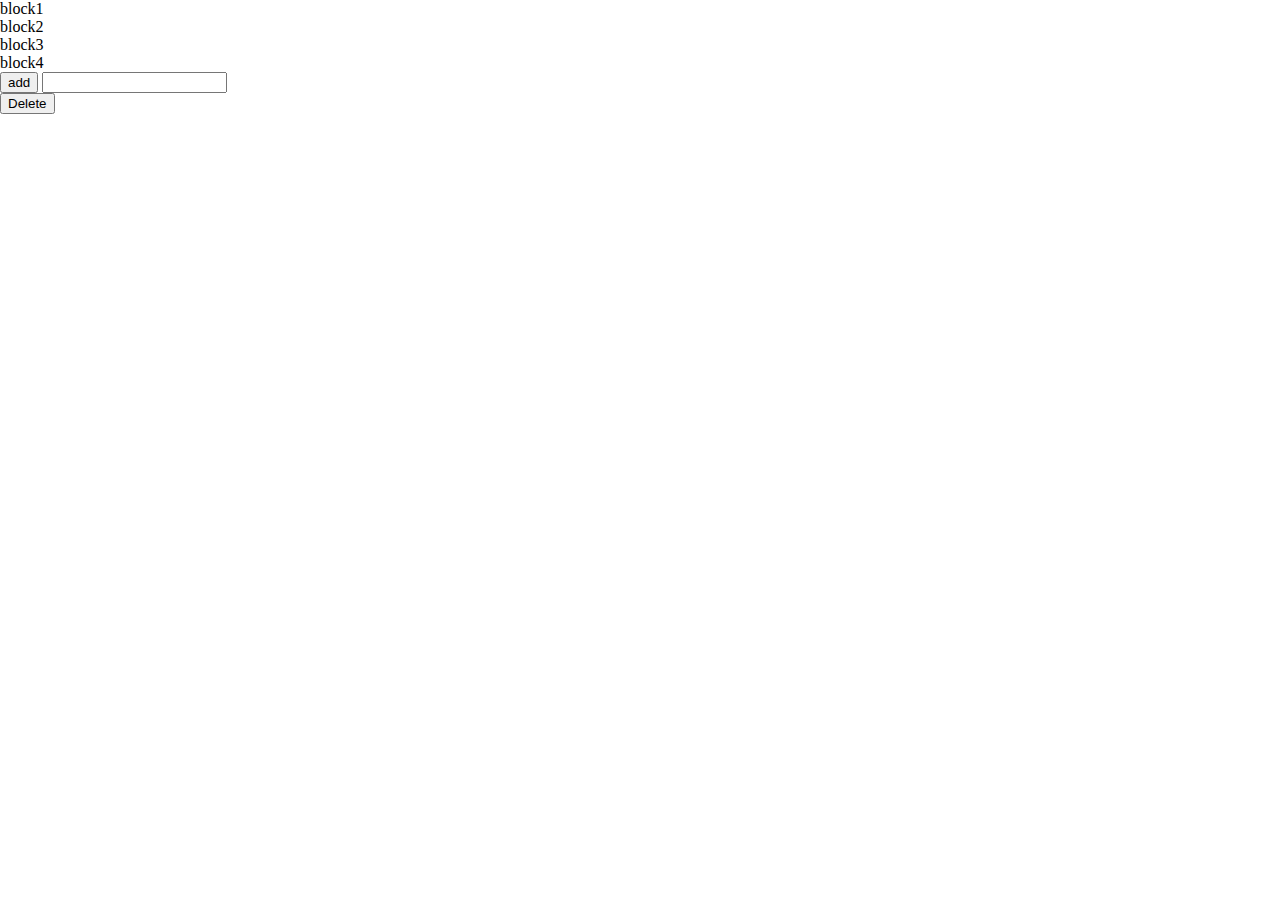
<file: index.html>
<!DOCTYPE html>
<html lang="en">
<head>
    <meta charset="UTF-8">
    <title>Title</title>
    <link rel="stylesheet" href="style.css">
</head>
<body>
    <div class="main">
        <div class="block">block1</div>
        <div class="block">block2</div>
        <div class="block this" id="block3">block3</div>
        <div class="block">block4</div>
    </div>

    <div class="test">
        <button id="button">add</button>
        <input type="text" id="input">
    </div>
</body>
<script src="main.js"></script>
</html>
</file>
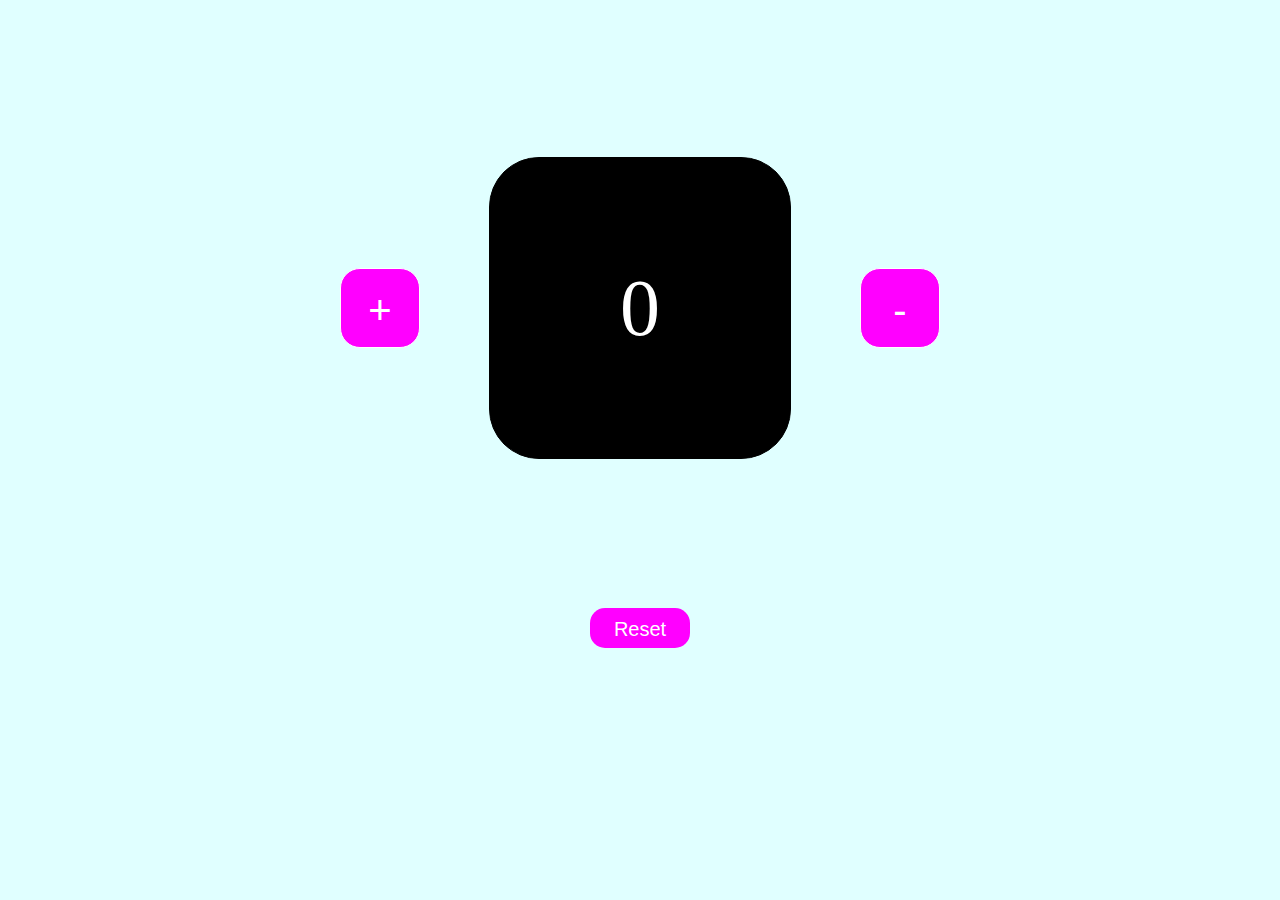
<file: hw4/index.html>
<!DOCTYPE html>
<html lang="en">
    <head>
        <meta charset="UTF-8">
        <title>Title</title>
        <link rel="stylesheet" href="style.css">
    </head>
    <body>
        <div class="counter">
            <button class="btn" id="plus">+</button>
            <span id="score">0</span>
            <button class="btn" id="minus">-</button>
        </div>
        <div class="score">
            <button id="reset">Reset</button>
        </div>
    </body>
    <script src="main.js"></script>
</html>
</file>
<file: style.css>
body{
    margin: 0;
    padding: 0;
}

#block3.active {
    background: red;
}
</file>
<file: hw4/style.css>
body {
    background-color: lightcyan;
    font-family: cursive, "Comic Sans MS" ;
    box-sizing: border-box;
}

.counter {
    margin: 0 auto ;
    width: 600px;
    height: 600px;
    display: flex;
    justify-content: space-between;
    align-items: center;
}

.btn {
    width: 80px;
    height: 80px;
    border-radius: 20px;
    background-color: magenta;
    color: white;
    font-size: 40px;
    line-height: 80px;
    border: 1px solid white;
}

span {
    width: 300px;
    height: 300px;
    border: 1px solid black;
    border-radius: 50px;
    background-color: black;
    font-size: 80px;
    line-height: 300px;
    display: flex;
    justify-content: center;
    color: white;
}

.score {
    height: 150px;
    width: 100px;
    margin: 0 auto;
}
#reset {
    display: flex;
    justify-content: center;
    width: 100px;
    height: 40px;
    border-radius: 15px;
    background-color: magenta;
    font-size: 20px;
    line-height: 40px;
    color: white;
    border: none;
}
</file>
